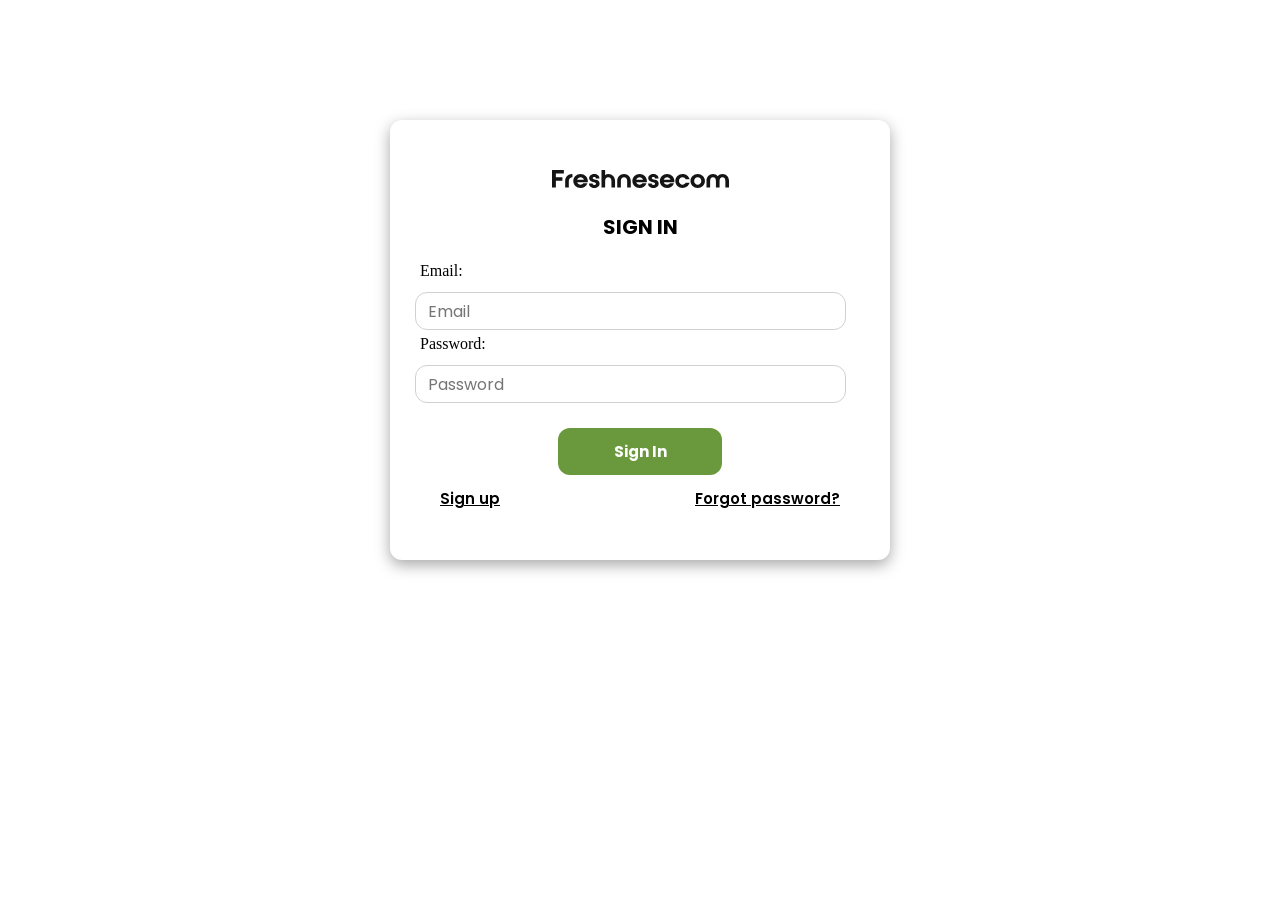
<file: login.html>
<!DOCTYPE html>
<html lang="en">
<head>
    <meta charset="UTF-8">
    <meta http-equiv="X-UA-Compatible" content="IE=edge">
    <meta name="viewport" content="width=device-width, initial-scale=1.0">
    <title>Document</title>

    <link
    href="https://fonts.googleapis.com/css2?family=Poppins:wght@100&display=swap"
    rel="stylesheet"
    />
    <link rel="preconnect" href="https://fonts.googleapis.com" />
    <link rel="preconnect" href="https://fonts.gstatic.com" />
    <link
        href="https://fonts.googleapis.com/css2?family=Poppins:ital,wght@0,100;0,200;1,200&display=swap"
        rel="stylesheet"
    ></link>
    <link rel="preconnect" href="https://fonts.googleapis.com" />
    <link rel="preconnect" href="https://fonts.gstatic.com" />
    <link
        href="https://fonts.googleapis.com/css2?family=Poppins:ital,wght@0,100;0,200;1,200&display=swap"
        rel="stylesheet"
    ></link>
    <link rel="stylesheet" href="./css/login.css">
</head>
<body>
    <form>
        <div class="sign-in">
          <div class="signIn-form">
            <a href="/">
              <img src="./assets/trade_name.svg" alt="trade name icon" >
            </a>
            <p>SIGN IN </p>
            <span class="error-message">Please enter your email and password</span>
            <div>
              <span>Email: </span>
              <input
                type="text"
                placeholder="Email"
              />
              <span class="error-message">Invalid email</span>
            </div>
            <div>
              <span>Password:</span>
              <input
                type="password"
                placeholder="Password"
              />
              <span class="error-message">Invalid password</span>
            </div>
  
            <button type="submit">Sign In</button>
          </div>
          <div class="info-group">
            <a href="#">Sign up</a>
            <a href="#">Forgot password?</a>
          </div>
        </div>
      </form>
</body>
</html>
</file>
<file: css/login.css>
.circle {
    width: 100%;
    height: 100vh;
    display: flex;
    justify-content: center;
    align-items: center;
}

.sign-in {
    width: 500px;
    display: flex;
    flex-direction: column;
    align-items: center;
    margin: 120px auto;
    box-shadow: rgba(0, 0, 0, 0.35) 0px 5px 15px;
    border-radius: 12px;
    padding-bottom: 50px;
}

.signIn-form {
    display: flex;
    flex-direction: column;
    align-items: center;
    margin-top: 50px;
    width: 90%;
    box-sizing: border-box;
}

.signIn-form p {
    font-family: 'Poppins';
    font-weight: 700;
    font-size: 20px;
}

.signIn-form div {
    width: 100%;
    margin-bottom: 5px;
}

.signIn-form div span {
    margin-left: 5px;
}

.signIn-form div input {
    margin-top: 12px;
    width: 90%;
    height: 36px;
    font-size: 16px;
    font-family: 'Poppins';
    padding: 0 12px;
    border-radius: 12px;
    border: 1px solid #D1D1D1;
    outline: none;
}

.signIn-form button {
    margin-top: 20px;
    width: 164px;
    height: 47px;
    background-color: #6A983C;
    font-size: 15px;
    font-family: 'Poppins';
    font-weight: 700;
    cursor: pointer;
    border: none;
    border-radius: 12px;
    color: #fff;
    outline: none;
}

.signIn-form:focus {
    outline: none;
}

.info-group {
    width: 80%;
    display: flex;
    justify-content: space-between;
    margin-top: 12px;
}

.info-group a {
    text-decoration: underline;
    color: #000;
    font-size: 15px;
    font-weight: 600;
    font-family: 'Poppins';
}

.error-message {
    font-size: 12px;
    color: #e74c3c;
    font-family: 'Poppins';
    font-weight: 700;
    display: none;
}
</file>
